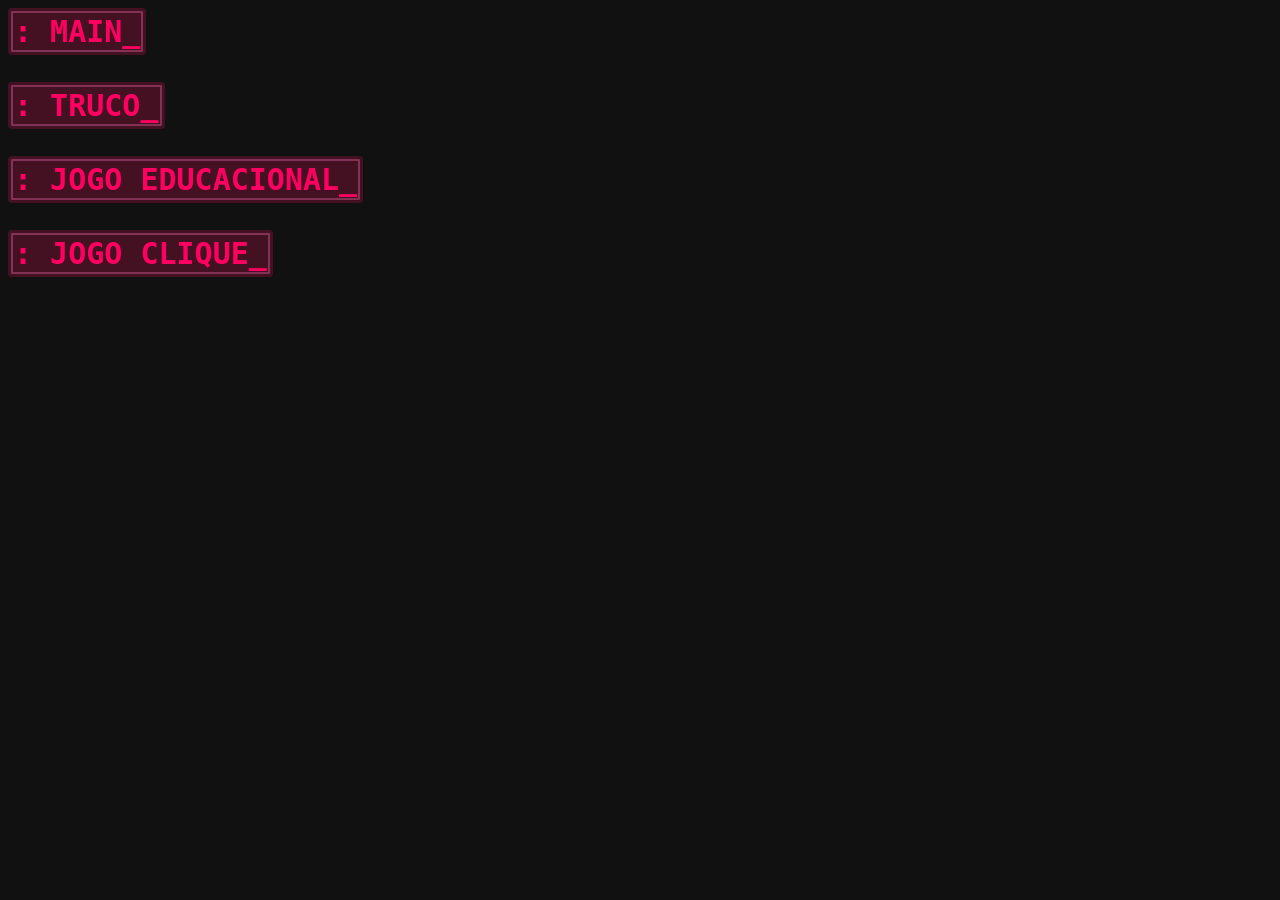
<file: q/index.html>
<!DOCTYPE html>
<html lang="en">
<head>
    <meta charset="UTF-8">
    <meta name="viewport" content="width=device-width, initial-scale=1.0">
    <title>Quick Links</title>

    <style>
        body {
            display: flex;
            flex-direction: column;
            gap: 3vh;

            background-color: #111;
        }

        a {
            text-decoration: none;
            color: #ff0060;
            font-weight: bold;
            font-family: monospace;
            font-size: 30px;

            background-color: #412;
            width: fit-content;

            border: 0;
            border-radius: 4px;
            padding: 6px;
            outline: solid #f7b5 2px;
            outline-offset: -5px;
        }

        a:hover {
            color: #fff;
            background-color: #824;
        }
    </style>
</head>

<body>
    <a href="https://wwesl.github.io" target="_blank">
        : MAIN_</a>
    <a href="https://wwesl.github.io/truco" target="_blank">
        : TRUCO_</a>
    <a href="https://wwesl.github.io/jogo-educacional" target="_blank">
        : JOGO EDUCACIONAL_</a>
    <a href="https://wwesl.github.io/wwesl/jogo-clique" target="_blank">
        : JOGO CLIQUE_</a>
</body>

</html>
</file>
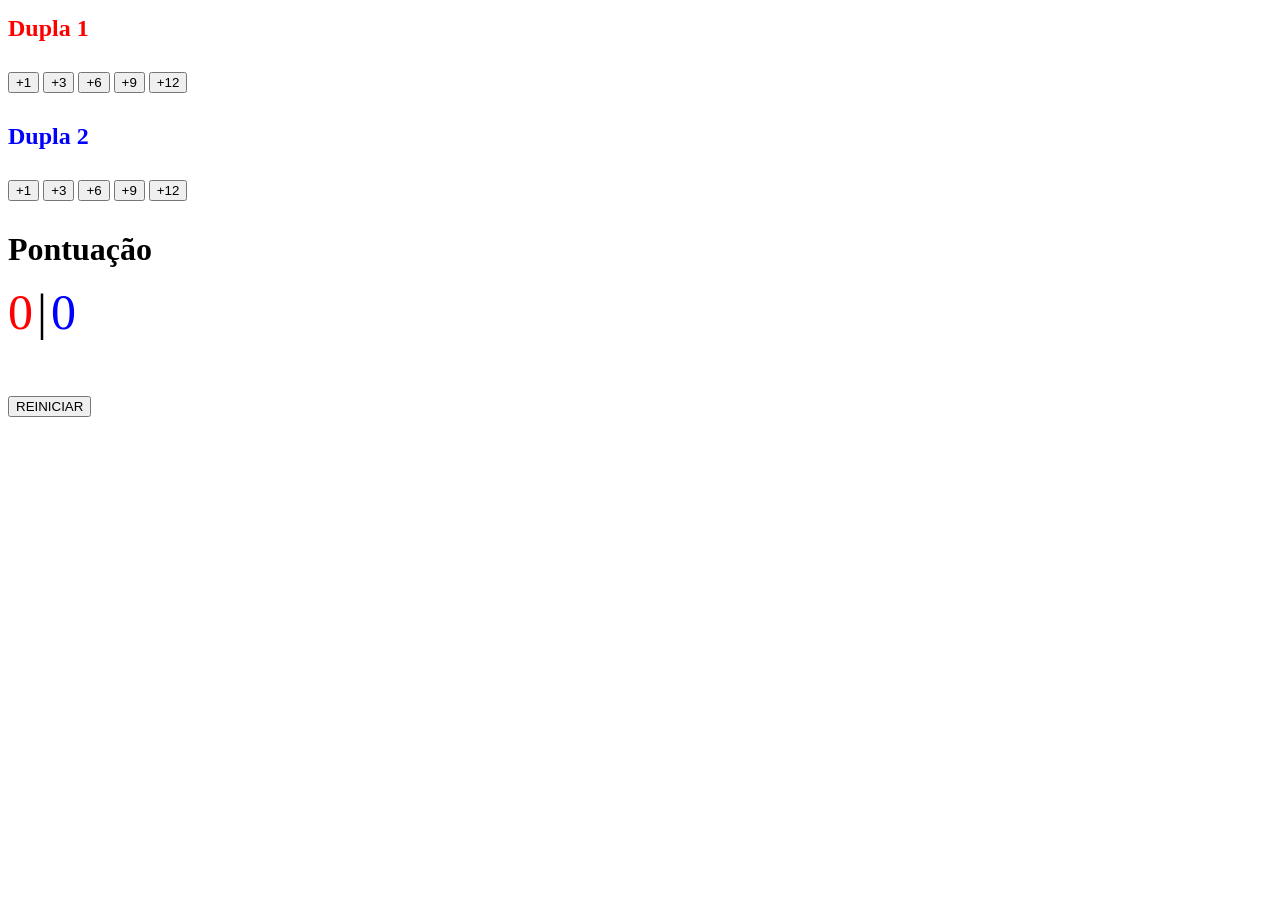
<file: truco/index.html>
<!DOCTYPE html>
<html lang="en">

<head>
    <meta charset="UTF-8">
    <meta http-equiv="X-UA-Compatible" content="IE=edge">
    <meta name="viewport" content="width=device-width, initial-scale=1.0">
    <title>JavaScript</title>
    
    <style>
        body *{
            margin: 15px 0;
        }

        span {
            font-size: 50px;
        };
    </style>
</head>

<body>
    <h2 style="color: red;">Dupla 1</h2>
    <button class="addred">+1</button>
    <button class="addred">+3</button>
    <button class="addred">+6</button>
    <button class="addred">+9</button>
    <button class="addred">+12</button>

    <h2 style="color: blue;">Dupla 2</h2>
    <button class="addblue">+1</button>
    <button class="addblue">+3</button>
    <button class="addblue">+6</button>
    <button class="addblue">+9</button>
    <button class="addblue">+12</button>

    <h1>Pontuação</h1>
    <span id="redpoints" style="color: red;">0</span>
    <span>|</span>
    <span id="bluepoints" style="color: blue;">0</span>

    <h1 id="wintext" style="opacity: 0; margin: 0;">|</h1>
    <br><button id="reset" style="margin: 0;">REINICIAR</button>
</body>

<script src="script.js"></script>
</html>
</file>
